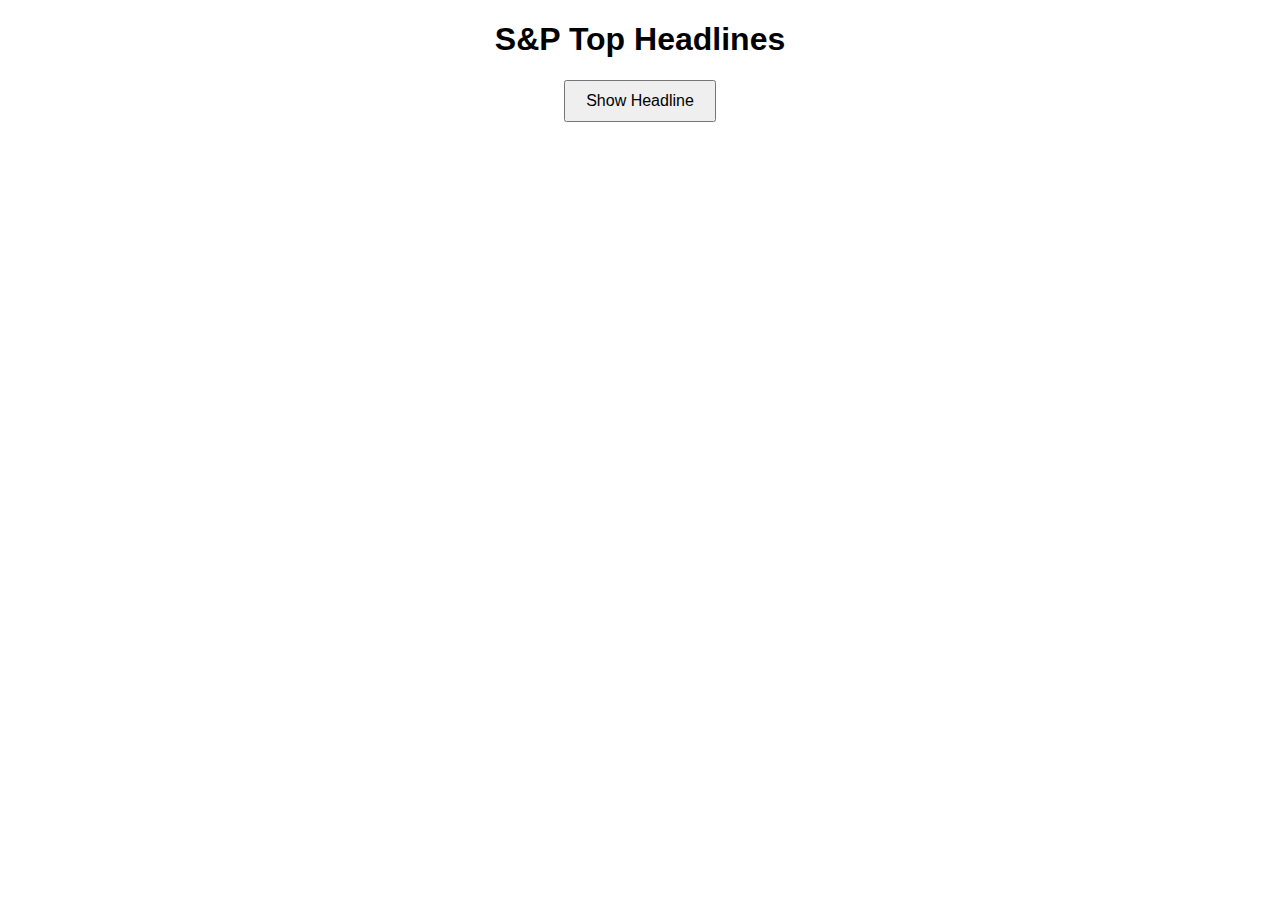
<file: templates/index copy.html>
<!DOCTYPE html>
<html lang="en">
<head>
    <meta charset="UTF-8">
    <meta name="viewport" content="width=device-width, initial-scale=1.0">
    <title>Finance Headlines</title>
    <style>
        body {
            font-family: Arial, sans-serif;
            margin: 20px;
            text-align: center;
        }
        button {
            padding: 10px 20px;
            font-size: 16px;
            cursor: pointer;
        }
        #headline {
            margin-top: 20px;
            font-size: 18px;
            font-weight: bold;
        }
    </style>
</head>
<body>
    <h1>S&P Top Headlines</h1>
    <button onclick="fetchHeadline()">Show Headline</button>
    <p id="headline"></p>

    <script>
        function fetchHeadline() {
            fetch('/headline')
                .then(response => response.json())
                .then(data => {
                    document.getElementById('headline').innerText = data.headline;
                })
                .catch(error => console.error('Error fetching headline:', error));
        }
    </script>
</body>
</html>
</file>
